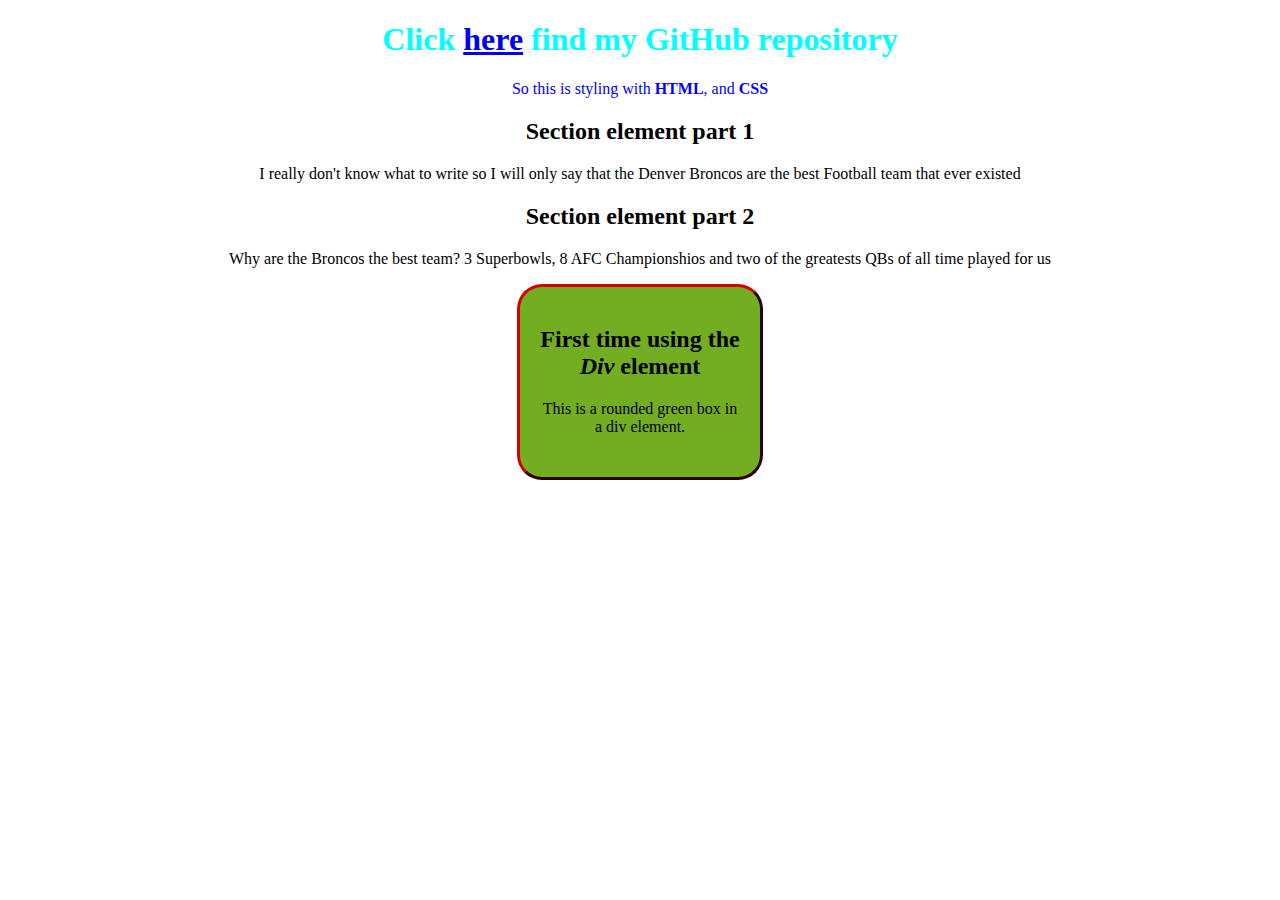
<file: div and figure activity.html>
<!DOCTYPE html>
<html>
    <head>
        <title> Testing CSS and Style </title>
    <style>   
       .myDiv {
                border: 3px outset maroon;
                background-color: olive;
                text-align: center; 
               }
       title {text-align:center;}
       h1   {color: aqua; text-align: center;}
       h2   {text-align:center;}
       p    {text-align:center;}
       #rcorners1 {
               border-radius: 25px;
               background: #73AD21;
               padding: 20px; 
               width: 200px;
               height: 150px; 
               margin-left:auto;
               margin-right:auto;
                   }

    </style>
    </head>
    <body>
        <h1> Click <a href="https://github.com/fkb5105/Felipes-site">here</a> find my GitHub repository</h1>
        <p style="color:blue;"> So this is styling with <a><strong>HTML</strong></a>, and 
            <a><strong>CSS</strong></a></p>
        <section>
            <h2>Section element part 1</h2>
            <p> I really don't know what to write so I will only say that the Denver Broncos are the best Football team that ever existed</p>
        </section>
        
        <section>
            <h2> Section element part 2</h2>
            <p> Why are the Broncos the best team? 3 Superbowls, 8 AFC Championshios and two of the greatests QBs of all time played for us</p>
        </section>
        <div class="myDiv" id="rcorners1">
            <h2>First time using the <i>Div</i> element</h2>
            <p>This is a rounded green box in a div element.</p>
        </div>
    </body>
</html>
</file>
